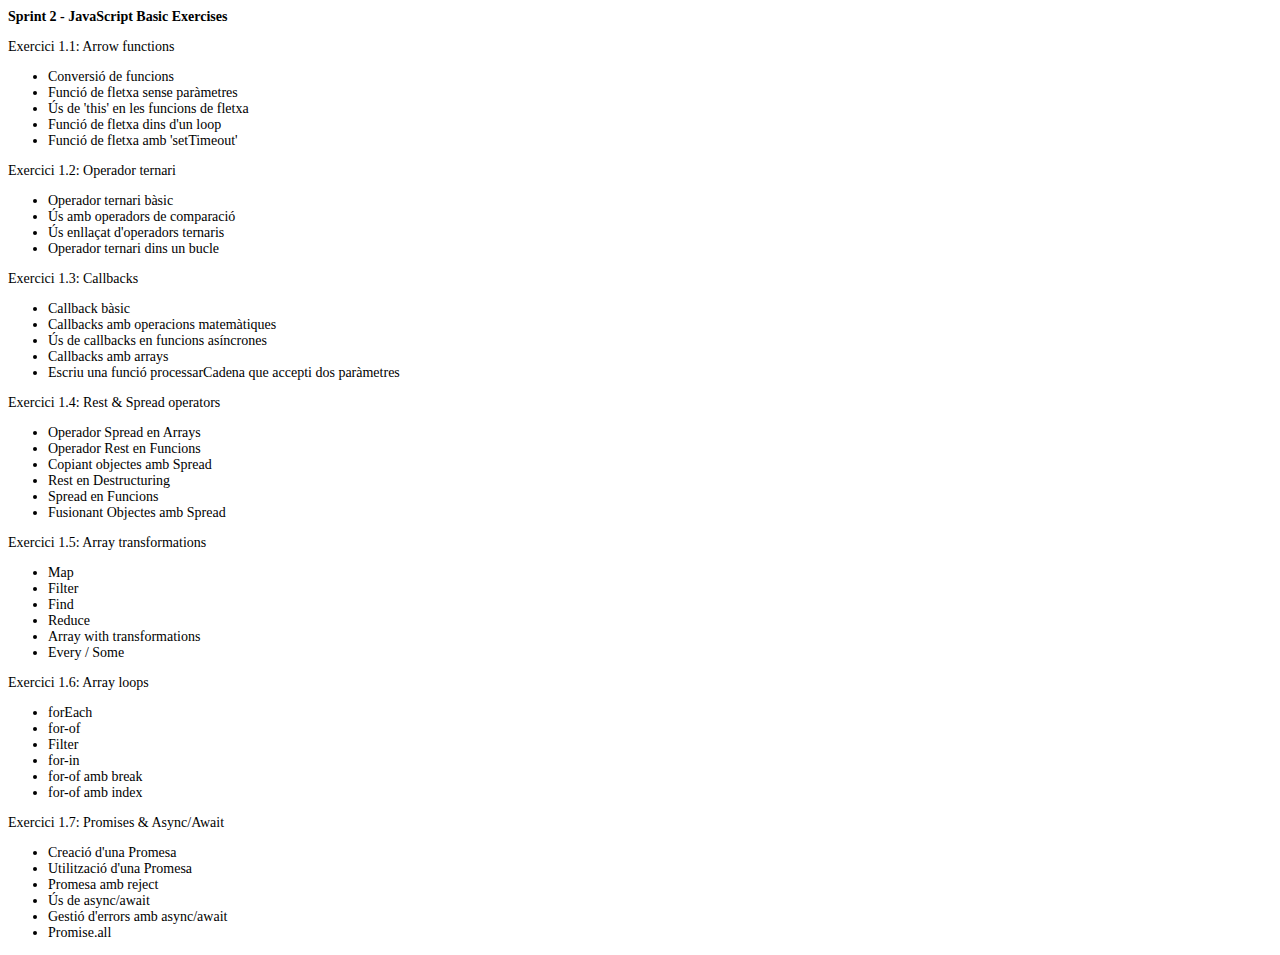
<file: index.html>
<!DOCTYPE html>
<html lang="en">
<head>
    <meta charset="UTF-8">
    <meta name="viewport" content="width=device-width, initial-scale=1.0">
    <title>Sprint 2 JavaScript</title>
	<link href="https://cdn.jsdelivr.net/npm/bootstrap@5.3.7/dist/css/bootstrap.min.css" rel="stylesheet" integrity="sha384-LN+7fdVzj6u52u30Kp6M/trliBMCMKTyK833zpbD+pXdCLuTusPj697FH4R/5mcr" crossorigin="anonymous">
    <link rel="stylesheet" href="css/style.css">
</head>
<body>
	<header class="p-4">
		<h1 class="text-center h1">Sprint 2 - JavaScript Basic Exercises</h1>
	</header>

	<main>
		<section class="position-relative">
			<div class="container">
				<p class="h2 fw-bolder">Exercici 1.1: Arrow functions</p>
				<ul>
					<li>Conversió de funcions</li>
					<li>Funció de fletxa sense paràmetres</li>
					<li>Ús de 'this' en les funcions de fletxa</li>
					<li>Funció de fletxa dins d'un loop</li>
					<li>Funció de fletxa amb 'setTimeout'</li>
				</ul>
				<p class="h2 fw-bolder">Exercici 1.2: Operador ternari</p>
				<ul>
					<li>Operador ternari bàsic</li>
					<li>Ús amb operadors de comparació</li>
					<li>Ús enllaçat d'operadors ternaris</li>
					<li>Operador ternari dins un bucle</li>
				</ul>
				<p class="h2 fw-bolder">Exercici 1.3: Callbacks</p>
				<ul>
					<li>Callback bàsic</li>
					<li>Callbacks amb operacions matemàtiques</li>
					<li>Ús de callbacks en funcions asíncrones</li>
					<li>Callbacks amb arrays</li>
					<li>Escriu una funció processarCadena que accepti dos paràmetres</li>
				</ul>
				<p class="h2 fw-bolder">Exercici 1.4: Rest & Spread operators</p>
				<ul>
					<li>Operador Spread en Arrays</li>
					<li>Operador Rest en Funcions</li>
					<li>Copiant objectes amb Spread</li>
					<li>Rest en Destructuring</li>
					<li>Spread en Funcions</li>
					<li>Fusionant Objectes amb Spread</li>
				</ul>
				<p class="h2 fw-bolder">Exercici 1.5: Array transformations</p>
				<ul>
					<li>Map</li>
					<li>Filter</li>
					<li>Find</li>
					<li>Reduce</li>
					<li>Array with transformations</li>
					<li>Every / Some</li>
				</ul>
				<p class="h2 fw-bolder">Exercici 1.6: Array loops</p>
				<ul>
					<li>forEach</li>
					<li>for-of</li>
					<li>Filter</li>
					<li>for-in</li>
					<li>for-of amb break</li>
					<li>for-of amb index</li>
				</ul>
				<p class="h2 fw-bolder">Exercici 1.7: Promises & Async/Await</p>
				<ul>
					<li>Creació d'una Promesa</li>
					<li>Utilització d'una Promesa</li>
					<li>Promesa amb reject</li>
					<li>Ús de async/await</li>
					<li>Gestió d'errors amb async/await</li>
					<li>Promise.all</li>
				</ul>
			</div>
		</section>
	</main>
    
	<script src="https://cdn.jsdelivr.net/npm/bootstrap@5.3.7/dist/js/bootstrap.bundle.min.js" integrity="sha384-ndDqU0Gzau9qJ1lfW4pNLlhNTkCfHzAVBReH9diLvGRem5+R9g2FzA8ZGN954O5Q" crossorigin="anonymous"></script>
	<script src="js/persona.js"></script>
    <script src="js/main.js"></script>
	<script src="js/exer1-1.js"></script>
	<script src="js/exer1-2.js"></script>
	<script src="js/exer1-3.js"></script>
	<script src="js/exer1-4.js"></script>
	<script src="js/exer1-5.js"></script>
	<script src="js/exer1-6.js"></script>
	<script src="js/exer1-7.js"></script>
</body>
</html>
</file>
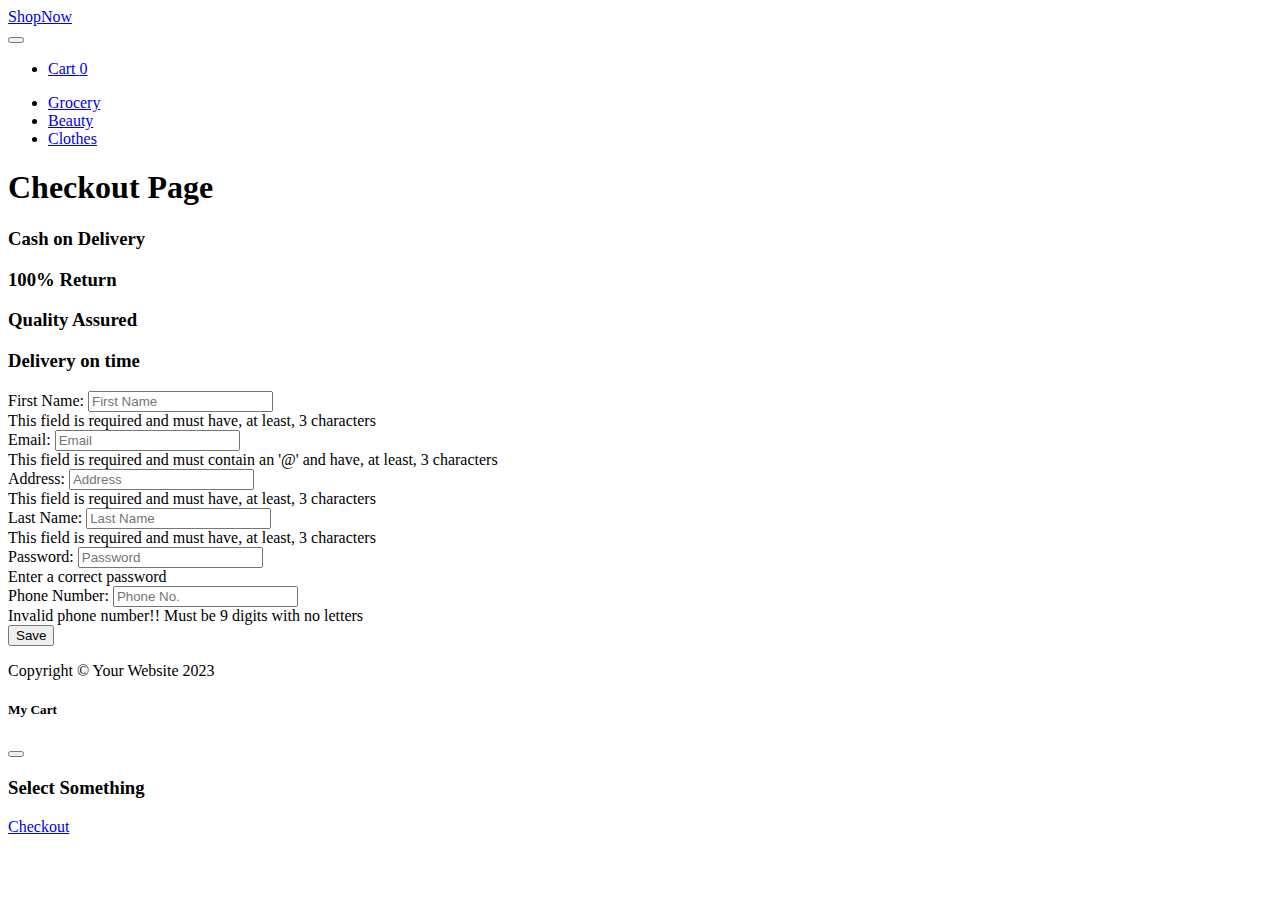
<file: checkout.html>
<!DOCTYPE html>
<html lang="en">

<head>
	<meta charset="utf-8" />
	<meta name="viewport" content="width=device-width, initial-scale=1, shrink-to-fit=no" />
	<meta name="description" content="" />
	<meta name="author" content="" />
	<title>Checkout</title>
	<!-- Favicon-->
	<link rel="icon" type="image/x-icon" href="images/favicon.ico" />
	<link href="https://cdn.jsdelivr.net/npm/bootstrap@5.3.0/dist/css/bootstrap.min.css" rel="stylesheet"
		integrity="sha384-9ndCyUaIbzAi2FUVXJi0CjmCapSmO7SnpJef0486qhLnuZ2cdeRhO02iuK6FUUVM" crossorigin="anonymous">

	<!-- Fontawesome icons-->
	<link rel="stylesheet" href="https://cdnjs.cloudflare.com/ajax/libs/font-awesome/6.4.0/css/all.min.css"
		integrity="sha512-iecdLmaskl7CVkqkXNQ/ZH/XLlvWZOJyj7Yy7tcenmpD1ypASozpmT/E0iPtmFIB46ZmdtAc9eNBvH0H/ZpiBw=="
		crossorigin="anonymous" referrerpolicy="no-referrer" />

</head>

<body>
	<!-- Navigation-->
	<nav class="navbar py-3 py-lg-0 navbar-light bg-light navbar-expand-lg" id="navbar-example2">
		<div class="container d-flex">
			<a class="navbar-brand" href="#!">ShopNow</a>
			<div class="d-flex flex-row order-lg-last align-items-center">

				<button type="button" class="navbar-toggler order-last collapsed" data-bs-toggle="collapse"
					data-bs-target="#navbar" aria-expanded="false" aria-controls="navbar">
					<span class="navbar-toggler-icon"></span>
				</button>
				<ul class="navbar-nav me-3 me-lg-0 d-flex flex-row align-items-center">
					<li class="dropdown search-dropdown nav-item py-lg-3">
						<a href="javascript:void(0)" class="btn btn-outline-dark flex-center" type="button"
							data-bs-toggle="modal" data-bs-target="#cartModal" onclick="open_modal()"
							data-bs-auto-close="outside">
							<i class="fas fa-shopping-cart me-1"></i> Cart <span
								class="badge bg-dark text-white ms-1 rounded-pill" id="count_product">0</span>
						</a>
					</li>
				</ul>
			</div>

			<div id="navbar" class="navbar-collapse collapse">

				<ul class="navbar-nav me-auto mb-4 mb-lg-0 ms-lg-5">
					<li class="nav-item">
						<a class="nav-link" href="#grocery"><i class="fas fa-shopping-basket"></i> Grocery</a>
					</li>
					<li class="nav-item">
						<a class="nav-link" href="#beauty"><i class="fas fa-heart"></i> Beauty</a>
					</li>
					<li class="nav-item">
						<a class="nav-link" href="#clothes"><i class="fas fa-tshirt"></i> Clothes</a>
					</li>

				</ul>
			</div>
		</div>
	</nav>
	<div class="container">
		<h1 class="text-center head m-4">Checkout Page</h1>

		<div class="row mr-0">
			<div class="col-sm-6">
				<h3 class="my-3 bord shadow text-center"><i class="fas fa-dollar-sign p-2"></i>Cash on Delivery</h3>
			</div>
			<div class="col-sm-6 ">
				<h3 class="my-3 bord shadow text-center"><i class="fas fa-arrows-alt-h p-2"></i>100% Return</h3>
			</div>
		</div>

		<div class="row mr-0">
			<div class="col-sm-6">
				<h3 class="my-3 bord shadow text-center"><i class="far fa-thumbs-up p-2"></i>Quality Assured</h3>
			</div>
			<div class="col-sm-6 ">
				<h3 class="my-3 bord shadow text-center"><i class="fas fa-stopwatch p-2"></i>Delivery on time</h3>
			</div>
		</div>
		<form class="form">
			<div class="row bord p-5 shadow m-5">
				<div class="col-sm-6">
					<div class="mt-3">
						<label for="fName" class="form-label">First Name:</label>
						<input id="fName" class="form-control ml-3" type="text" placeholder="First Name" />
						<div id="errorName" class="invalid-feedback">This field is required and must have, at least, 3
							characters
						</div>
					</div>
					<div class="mt-3 ">
						<label for="fEmail" class="form-label">Email:</label>
						<input id="fEmail" class="form-control ml-3" type="email" placeholder="Email" minlength="3" />
						<div id="errorEmail" class="invalid-feedback">This field is required and must contain an '@' and
							have, at
							least, 3 characters</div>
					</div>
					<div class="mt-3 ">
						<label for="fAddress" class="form-label">Address:</label>
						<input id="fAddress" class="form-control" type="text" placeholder="Address" minlength="3" />
						<div id="errorAddress" class="invalid-feedback">This field is required and must have, at least,
							3 characters
						</div>
					</div>
				</div>
				<div class="col-sm-6">
					<div class="mt-3">
						<label for="fLastN" class="form-label">Last Name:</label>
						<input id="fLastN" class="form-control" type="text" placeholder="Last Name" minlength="3" />
						<div id="errorLastN" class="invalid-feedback">This field is required and must have, at least, 3
							characters
						</div>
					</div>
					<div class="mt-3">
						<label for="fPassword" class="form-label">Password:</label>
						<input id="fPassword" class="form-control" title="(4-8 characters)" type="password"
							minlength="4" maxlength="8" placeholder="Password" />
						<div id="errorPassword" class="invalid-feedback">Enter a correct password</div>
					</div>
					<div class="mt-3">
						<label for="fPhone" class="form-label">Phone Number:</label>
						<input id="fPhone" class="form-control" type="number" placeholder="Phone No." />
						<div id="errorPhone" class="invalid-feedback">Invalid phone number!! Must be 9 digits with no
							letters</div>
					</div>
				</div>
				<div class="col-12 mt-4 final">
					<button type="submit" id="btn" class="p-2 px-4 btn btn-primary shadow-lg" onclick="validate()">
						<i class="fas fa-cart-arrow-down p-2"></i>Save
					</button>
				</div>
			</div>
		</form>

	</div>


	<!-- Footer-->
	<footer class="py-3 bg-dark">
		<div class="container">
			<p class="m-0 text-center text-white">Copyright &copy; Your Website 2023</p>
		</div>
	</footer>

	<div class="modal fade" id="cartModal" tabindex="-1" aria-labelledby="exampleModalLabel" aria-hidden="true">
		<div class="modal-dialog">
			<div class="modal-content">
				<div class="modal-header">
					<h5 class="modal-title" id="exampleModalLabel"><i class="fas fa-cart-arrow-down"></i> My Cart</h5>
					<button type="button" class="btn-close" data-bs-dismiss="modal" aria-label="Close"></button>
				</div>
				<div class="modal-body">
					<div>
						<ul class="list">

						</ul>
						<div>
							<h3 class="text-center bill px-5">Select Something</h3>
						</div>
						<div class="text-center">
							<a href="checkout.html" class="btn btn-primary m-3">Checkout</a>
						</div>
					</div>
				</div>
			</div>
		</div>
	</div>

	<!-- Bootstrap core JS-->
	<script src="https://cdn.jsdelivr.net/npm/bootstrap@5.3.0/dist/js/bootstrap.bundle.min.js"
		integrity="sha384-geWF76RCwLtnZ8qwWowPQNguL3RmwHVBC9FhGdlKrxdiJJigb/j/68SIy3Te4Bkz"
		crossorigin="anonymous"></script>


	<!-- Core theme JS-->
	<script src="js/shop.js"></script>
	<script src="js/checkout.js"></script>
</body>

</html>
</file>
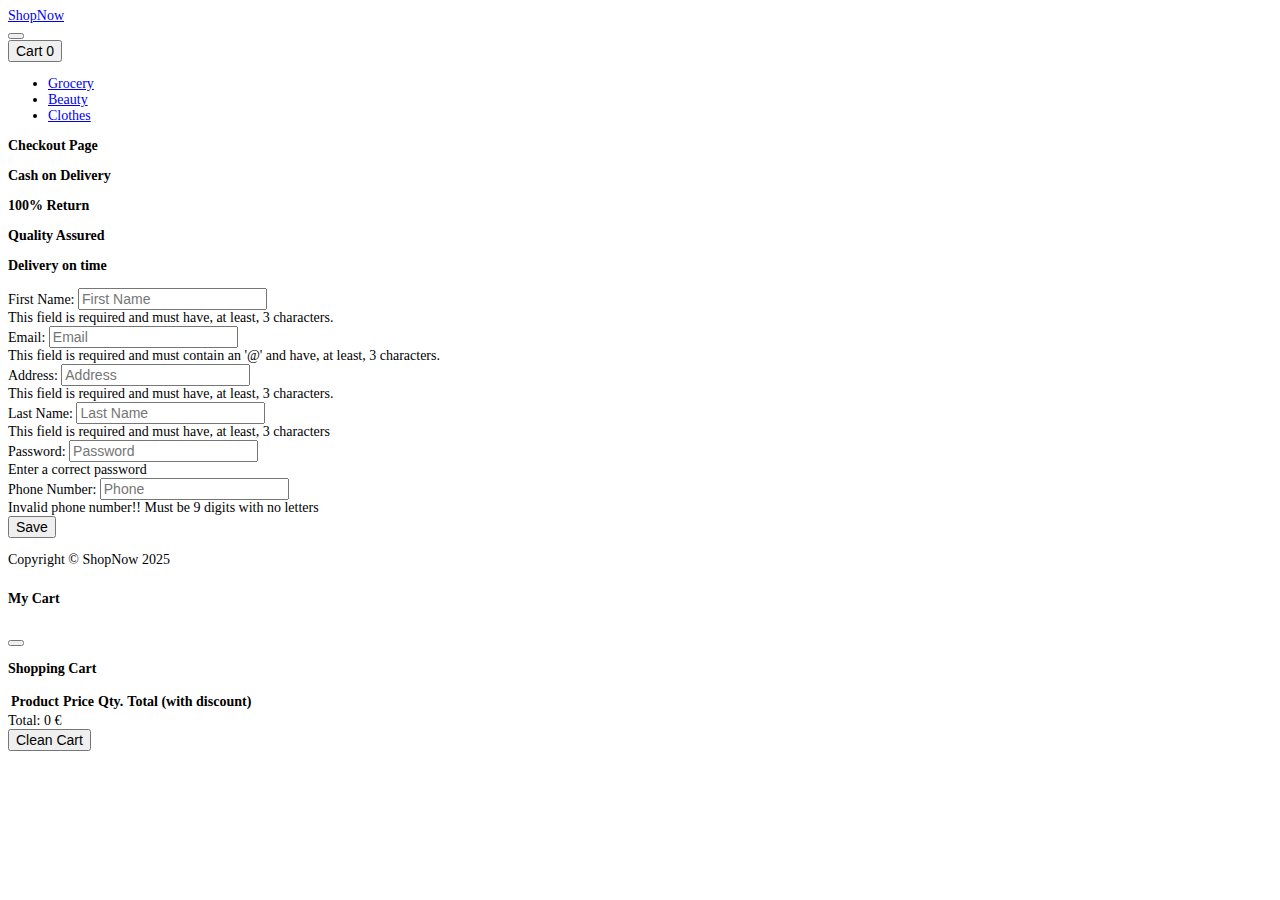
<file: form.html>
<!DOCTYPE html>
<html lang="en">

<head>
	<meta charset="utf-8" />
	<meta name="viewport" content="width=device-width, initial-scale=1, shrink-to-fit=no" />
	<meta name="description" content="" />
	<meta name="author" content="" />
	<title>Checkout</title>
	<link rel="icon" type="image/x-icon" href="img/favicon.ico" />
    <link rel="stylesheet" href="https://cdnjs.cloudflare.com/ajax/libs/font-awesome/6.4.0/css/all.min.css" integrity="sha512-iecdLmaskl7CVkqkXNQ/ZH/XLlvWZOJyj7Yy7tcenmpD1ypASozpmT/E0iPtmFIB46ZmdtAc9eNBvH0H/ZpiBw==" crossorigin="anonymous" referrerpolicy="no-referrer" />
    <link href="https://cdn.jsdelivr.net/npm/bootstrap@5.3.7/dist/css/bootstrap.min.css" rel="stylesheet" integrity="sha384-LN+7fdVzj6u52u30Kp6M/trliBMCMKTyK833zpbD+pXdCLuTusPj697FH4R/5mcr" crossorigin="anonymous">
    <link rel="stylesheet" href="css/style.css">
</head>

<body>
	<header class="primary-header sticky-top w-100 z-3">
		<nav class="navbar py-3 navbar-light bg-light navbar-expand-lg" id="main-nav">
			<div class="container">
				<a class="navbar-brand" href="index.html" aria-label="ShopNow Home">ShopNow</a>

				<aside class="shopping-cart-wrapper d-flex flex-row order-lg-last align-items-center">
					<button class="navbar-toggler order-last" type="button" data-bs-toggle="collapse"
						data-bs-target="#navbar" aria-expanded="false" aria-controls="navbar"
						aria-label="Toggle navigation">
						<span class="navbar-toggler-icon"></span>
					</button>

					<div class="navbar-nav me-3 me-lg-0 d-flex flex-row align-items-center">
						<button id="openCart" class="btn btn-outline-dark cart-button" type="button" data-bs-toggle="modal"
							data-bs-target="#cartModal" data-bs-auto-close="outside" aria-label="Open shopping cart">
							<i class="fas fa-shopping-cart me-1" aria-hidden="true"></i>
							<span>Cart</span>
							<span class="badge bg-success text-white ms-1 rounded-pill" id="count_product">0</span>
						</button>
					</div>
				</aside>

				<nav id="navbar" class="navbar-collapse collapse">
					<ul class="navbar-nav me-auto mb-4 mb-lg-0 ms-lg-5">
						<li class="nav-item">
							<a class="nav-link" href="#grocery">
								<i class="fas fa-shopping-basket" aria-hidden="true"></i>
								<span>Grocery</span>
							</a>
						</li>
						<li class="nav-item">
							<a class="nav-link" href="#beauty">
								<i class="fas fa-heart" aria-hidden="true"></i>
								<span>Beauty</span>
							</a>
						</li>
						<li class="nav-item">
							<a class="nav-link" href="#clothes">
								<i class="fas fa-tshirt" aria-hidden="true"></i>
								<span>Clothes</span>
							</a>
						</li>
					</ul>
				</nav>
			</div>
		</nav>
	</header>

	<div class="container">
		<h1 class="text-center head m-4">Checkout Page</h1>

		<div class="row mr-0">
			<div class="col-sm-6">
				<h3 class="my-3 py-3 bord shadow text-center"><i class="fas fa-dollar-sign p-2"></i>Cash on Delivery</h3>
			</div>
			<div class="col-sm-6 ">
				<h3 class="my-3 py-3 bord shadow text-center"><i class="fas fa-arrows-alt-h p-2"></i>100% Return</h3>
			</div>
		</div>

		<div class="row mr-0">
			<div class="col-sm-6">
				<h3 class="my-3 py-3 bord shadow text-center"><i class="far fa-thumbs-up p-2"></i>Quality Assured</h3>
			</div>
			<div class="col-sm-6 ">
				<h3 class="my-3 py-3 bord shadow text-center"><i class="fas fa-stopwatch p-2"></i>Delivery on time</h3>
			</div>
		</div>
		<form class="form">
			<div class="row bord p-5 shadow m-5">
				<div class="col-sm-6">
					<div class="mt-3">
						<label for="fName" class="form-label">First Name:</label>
						<input id="fName" class="form-control" type="text" placeholder="First Name" pattern="[a-zA-Z]{3,}" minlength="3" title="Only letters, min 3 characters" required />
						<div id="errorName" class="invalid-feedback">This field is required and must have, at least, 3 characters.</div>
					</div>
					<div class="mt-3 ">
						<label for="fEmail" class="form-label">Email:</label>
						<input id="fEmail" class="form-control" type="email" placeholder="Email" pattern="^[^@\s]+@[^@\s]+\.[^@\s]+$" minlength="3" title="Valid email format" required />
						<div id="errorEmail" class="invalid-feedback">This field is required and must contain an '@' and have, at least, 3 characters.</div>
					</div>
					<div class="mt-3 ">
						<label for="fAddress" class="form-label">Address:</label>
						<input id="fAddress" class="form-control" type="text" placeholder="Address" minlength="3" required />
						<div id="errorAddress" class="invalid-feedback">This field is required and must have, at least, 3 characters.</div>
					</div>
				</div>
				<div class="col-sm-6">
					<div class="mt-3">
						<label for="fLastN" class="form-label">Last Name:</label>
						<input id="fLastN" class="form-control" type="text" placeholder="Last Name" pattern="[a-zA-Z]{3,}" minlength="3" title="Only letters, min 3 characters" required />
						<div id="errorLastN" class="invalid-feedback">This field is required and must have, at least, 3 characters</div>
					</div>
					<div class="mt-3">
						<label for="fPassword" class="form-label">Password:</label>
						<input id="fPassword" class="form-control" type="password" placeholder="Password" pattern="(?=.*[A-Za-z])(?=.*\d)[A-Za-z\d]{4,}" minlength="4" title="Password must contain letters and numbers, min 4 characters" required />
						<div id="errorPassword" class="invalid-feedback">Enter a correct password</div>
					</div>
					<div class="mt-3">
						<label for="fPhone" class="form-label">Phone Number:</label>
						<input id="fPhone" class="form-control" type="text" placeholder="Phone" pattern="[0-9]{9,}" minlength="9" title="Only numbers, min 9 digits" required />
						<div id="errorPhone" class="invalid-feedback">Invalid phone number!! Must be 9 digits with no letters</div>
					</div>
				</div>
				<div class="col-12 mt-4 final">
					<button type="submit" id="btn" class="p-2 px-4 btn btn-success shadow-lg" onclick="validate(event)">
						<i class="fas fa-cart-arrow-down p-2"></i>Save
					</button>
				</div>
			</div>
		</form>

	</div>

	<footer class="py-3 bg-success">
		<div class="container">
			<p class="m-0 text-center text-white">Copyright &copy; ShopNow <span id="current-year">2025</span></p>
		</div>
	</footer>

	<div class="modal fade" id="cartModal" tabindex="-1" aria-labelledby="exampleModalLabel" aria-hidden="true">
		<div class="modal-dialog modal-xl modal-fullscreen-lg-down">
			<div class="modal-content">
				<div class="modal-header">
					<h5 class="modal-title" id="exampleModalLabel"><i class="fas fa-cart-arrow-down"></i> My Cart</h5>
					<button type="button" class="btn-close" data-bs-dismiss="modal" aria-label="Close"></button>
				</div>
				<div class="modal-body">
					<h3 class="text-center bill px-5">Shopping Cart</h3>
					<div class="table-responsive">
						<table class="table">
							<thead>
								<tr class="text-center">
									<th scope="col">Product</th>
									<th scope="col">Price</th>
									<th scope="col">Qty.</th>
									<th scope="col">Total <small>(with discount)</small></th>
								</tr>
							</thead>
							<tbody id="cart_list">
								
							</tbody>
						</table>
					</div>
					<div class="text-center fs-3">
						Total: <span id="total_price">0 €</span>
					</div>
					<div class="text-center">
						<button type="button" class="btn btn-warning m-3" id="clean-cart" onclick="cleanCart()">Clean Cart</button>
					</div>
				</div>
			</div>
		</div>
	</div>

    <script src="https://cdn.jsdelivr.net/npm/bootstrap@5.3.7/dist/js/bootstrap.bundle.min.js" integrity="sha384-ndDqU0Gzau9qJ1lfW4pNLlhNTkCfHzAVBReH9diLvGRem5+R9g2FzA8ZGN954O5Q" crossorigin="anonymous"></script>
	<script src="js/form.js"></script>
	<script src="js/main.js"></script>
</body>

</html>
</file>
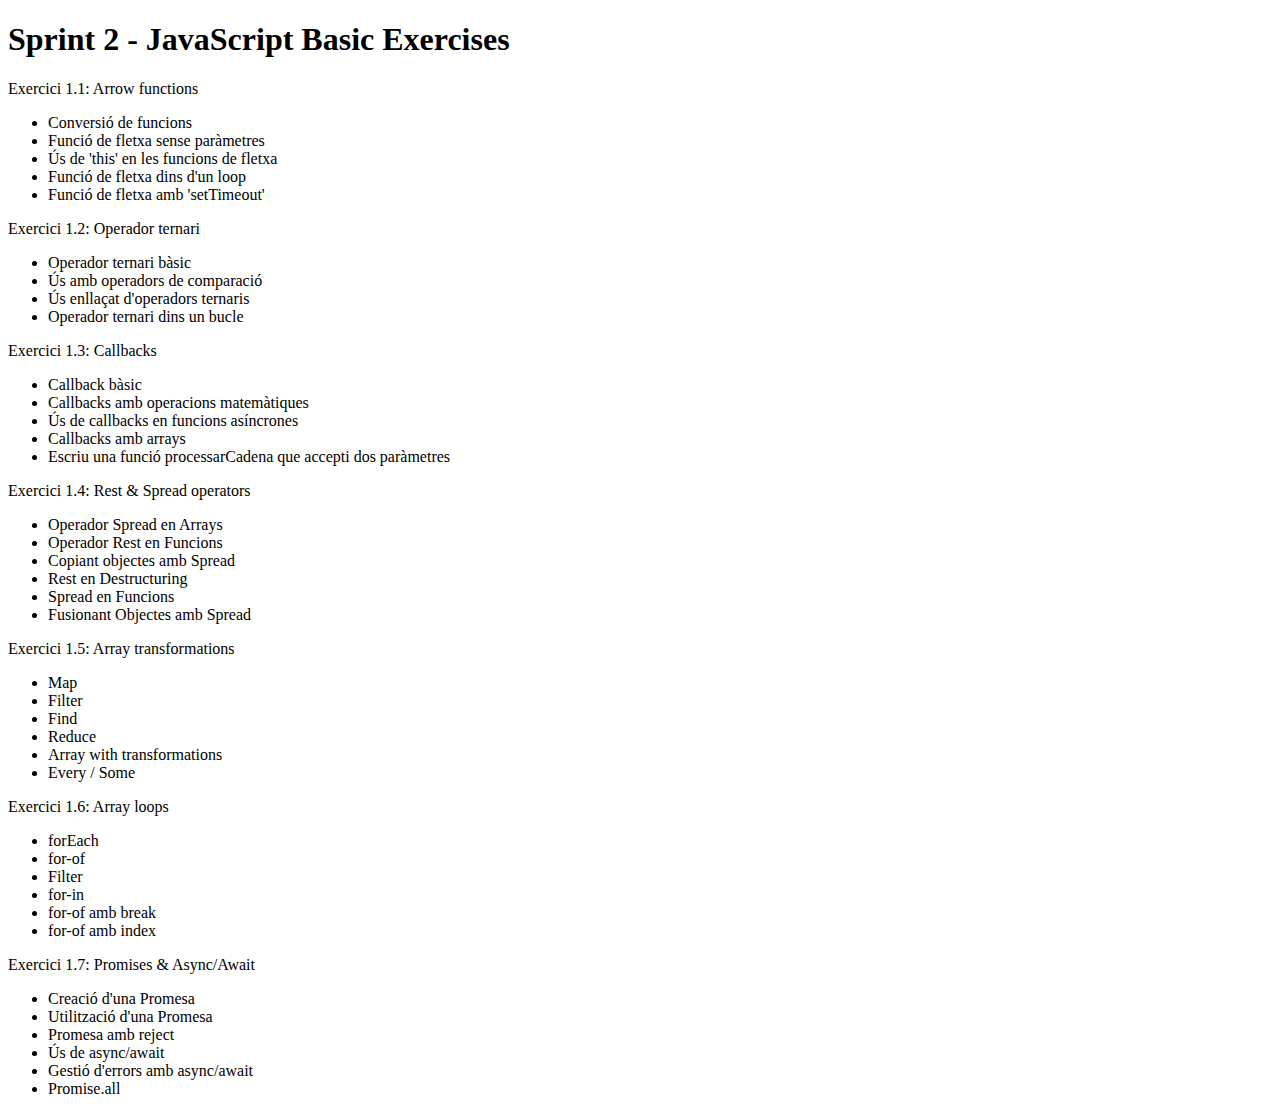
<file: practice.html>
<!DOCTYPE html>
<html lang="en">
<head>
    <meta charset="UTF-8">
    <meta name="viewport" content="width=device-width, initial-scale=1.0">
    <title>Sprint 2 JavaScript</title>
	<link href="https://cdn.jsdelivr.net/npm/bootstrap@5.3.7/dist/css/bootstrap.min.css" rel="stylesheet" integrity="sha384-LN+7fdVzj6u52u30Kp6M/trliBMCMKTyK833zpbD+pXdCLuTusPj697FH4R/5mcr" crossorigin="anonymous">
</head>
<body>
	<header class="p-4">
		<h1 class="text-center h1">Sprint 2 - JavaScript Basic Exercises</h1>
	</header>

	<main>
		<section class="position-relative">
			<div class="container">
				<p class="h2 fw-bolder">Exercici 1.1: Arrow functions</p>
				<ul>
					<li>Conversió de funcions</li>
					<li>Funció de fletxa sense paràmetres</li>
					<li>Ús de 'this' en les funcions de fletxa</li>
					<li>Funció de fletxa dins d'un loop</li>
					<li>Funció de fletxa amb 'setTimeout'</li>
				</ul>
				<p class="h2 fw-bolder">Exercici 1.2: Operador ternari</p>
				<ul>
					<li>Operador ternari bàsic</li>
					<li>Ús amb operadors de comparació</li>
					<li>Ús enllaçat d'operadors ternaris</li>
					<li>Operador ternari dins un bucle</li>
				</ul>
				<p class="h2 fw-bolder">Exercici 1.3: Callbacks</p>
				<ul>
					<li>Callback bàsic</li>
					<li>Callbacks amb operacions matemàtiques</li>
					<li>Ús de callbacks en funcions asíncrones</li>
					<li>Callbacks amb arrays</li>
					<li>Escriu una funció processarCadena que accepti dos paràmetres</li>
				</ul>
				<p class="h2 fw-bolder">Exercici 1.4: Rest & Spread operators</p>
				<ul>
					<li>Operador Spread en Arrays</li>
					<li>Operador Rest en Funcions</li>
					<li>Copiant objectes amb Spread</li>
					<li>Rest en Destructuring</li>
					<li>Spread en Funcions</li>
					<li>Fusionant Objectes amb Spread</li>
				</ul>
				<p class="h2 fw-bolder">Exercici 1.5: Array transformations</p>
				<ul>
					<li>Map</li>
					<li>Filter</li>
					<li>Find</li>
					<li>Reduce</li>
					<li>Array with transformations</li>
					<li>Every / Some</li>
				</ul>
				<p class="h2 fw-bolder">Exercici 1.6: Array loops</p>
				<ul>
					<li>forEach</li>
					<li>for-of</li>
					<li>Filter</li>
					<li>for-in</li>
					<li>for-of amb break</li>
					<li>for-of amb index</li>
				</ul>
				<p class="h2 fw-bolder">Exercici 1.7: Promises & Async/Await</p>
				<ul>
					<li>Creació d'una Promesa</li>
					<li>Utilització d'una Promesa</li>
					<li>Promesa amb reject</li>
					<li>Ús de async/await</li>
					<li>Gestió d'errors amb async/await</li>
					<li>Promise.all</li>
				</ul>
			</div>
		</section>
	</main>
    
	<script src="https://cdn.jsdelivr.net/npm/bootstrap@5.3.7/dist/js/bootstrap.bundle.min.js" integrity="sha384-ndDqU0Gzau9qJ1lfW4pNLlhNTkCfHzAVBReH9diLvGRem5+R9g2FzA8ZGN954O5Q" crossorigin="anonymous"></script>
	<script src="js/persona.js"></script>
	<script src="js/exer1-1.js"></script>
	<script src="js/exer1-2.js"></script>
	<script src="js/exer1-3.js"></script>
	<script src="js/exer1-4.js"></script>
	<script src="js/exer1-5.js"></script>
	<script src="js/exer1-6.js"></script>
	<script src="js/exer1-7.js"></script>
</body>
</html>
</file>
<file: css/style.css>
*{
    font-size: 14px;
}
</file>
